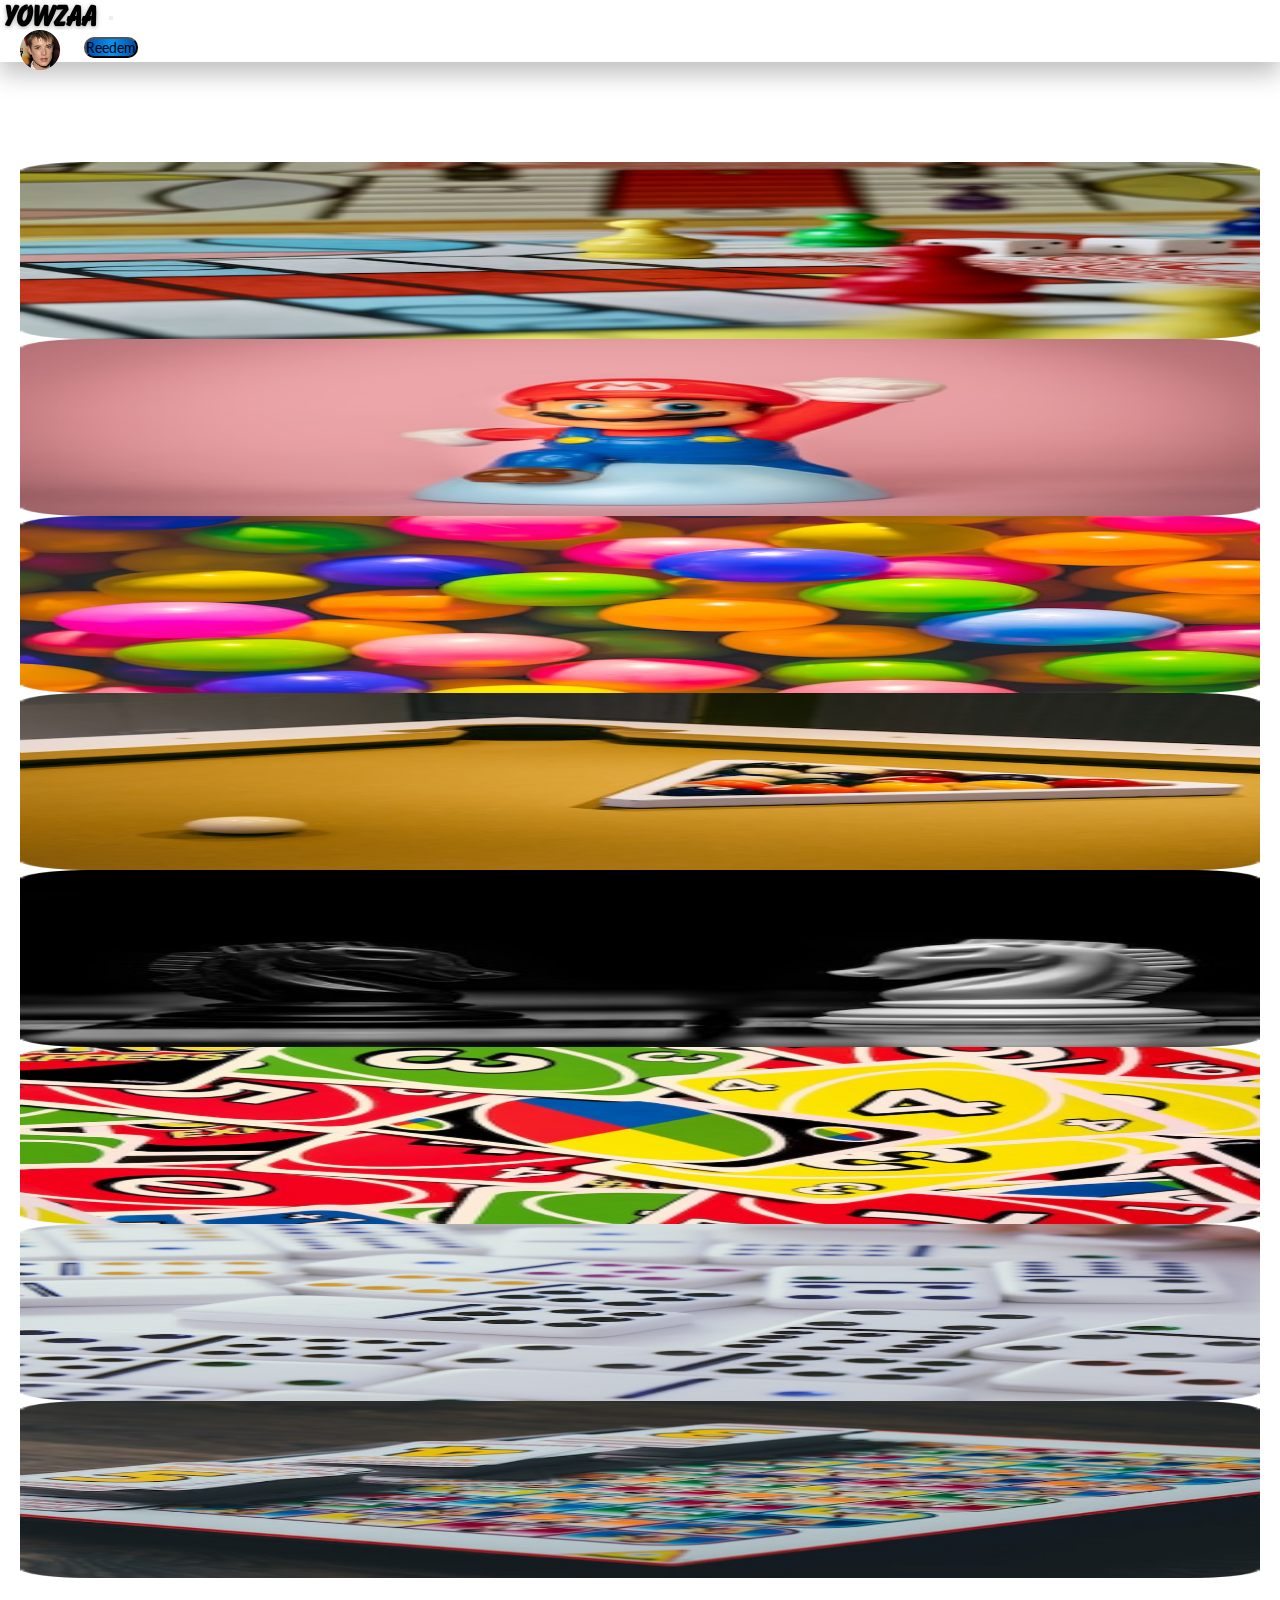
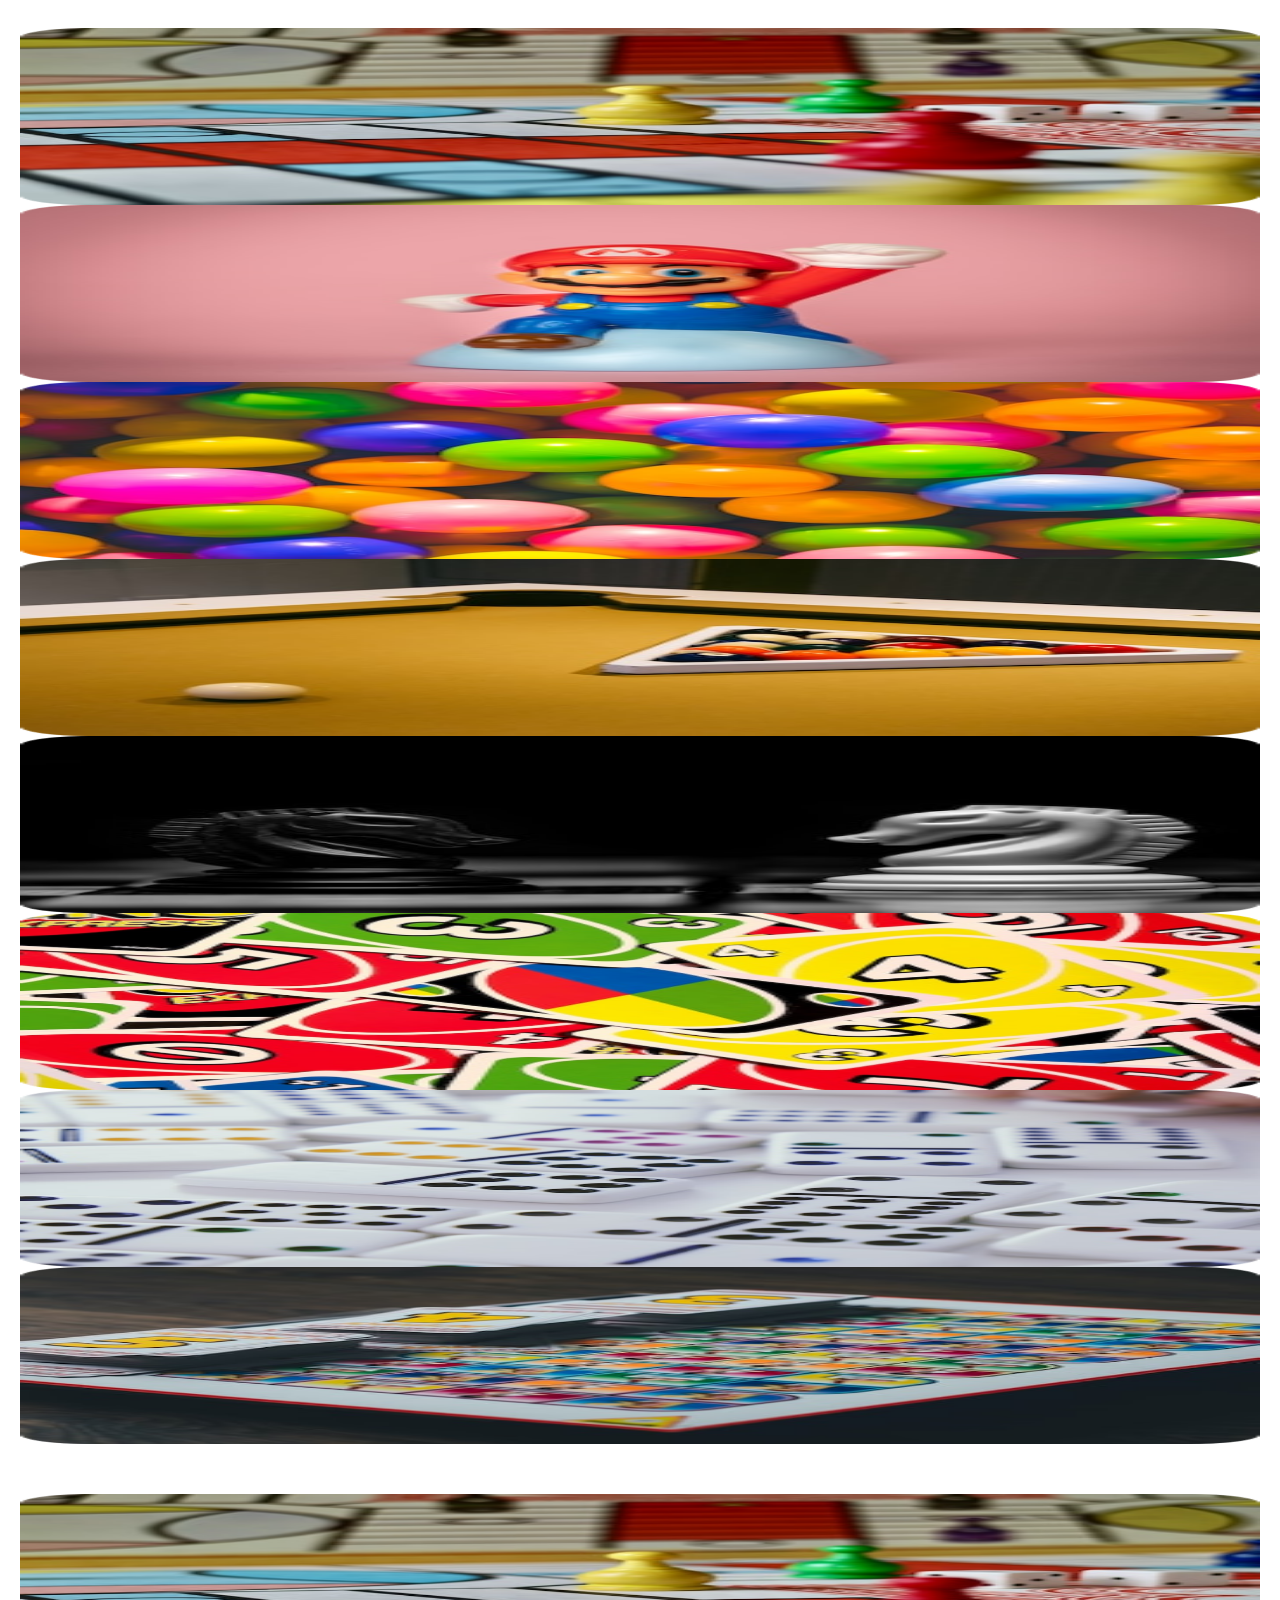
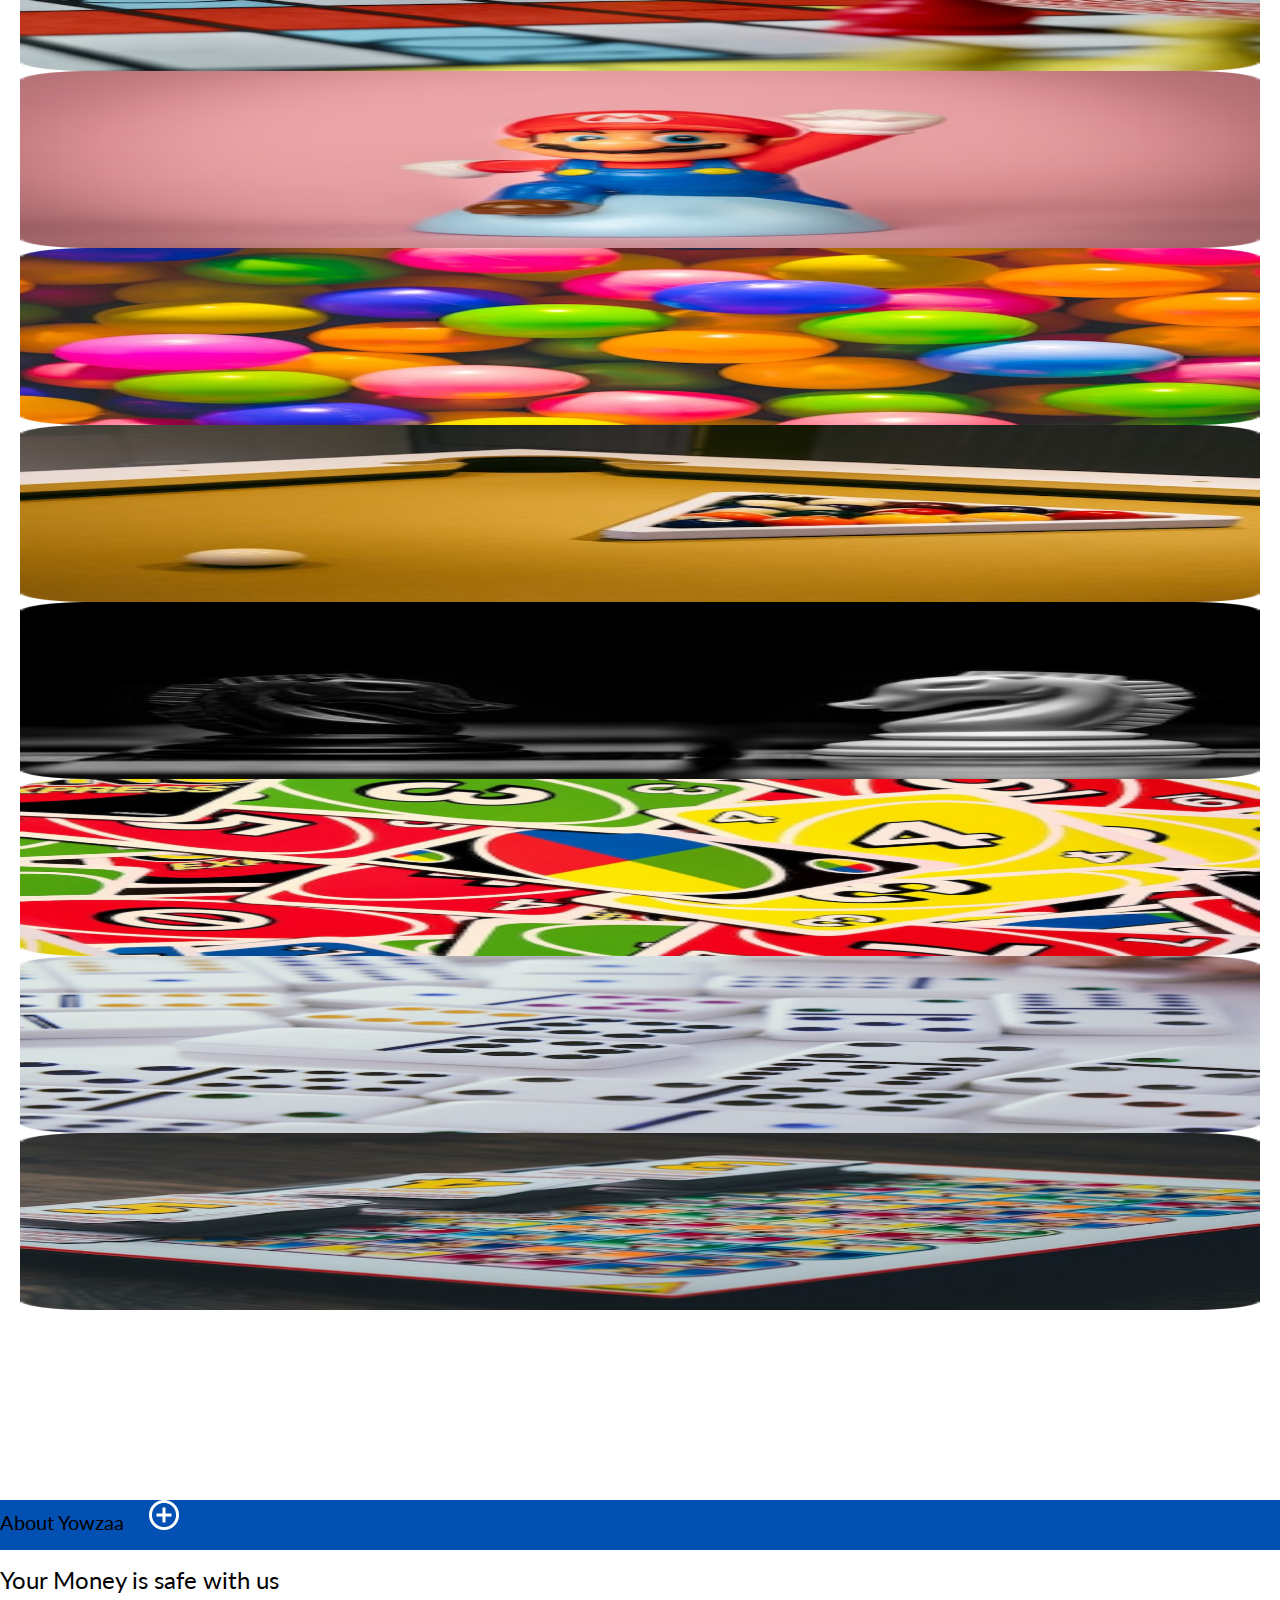
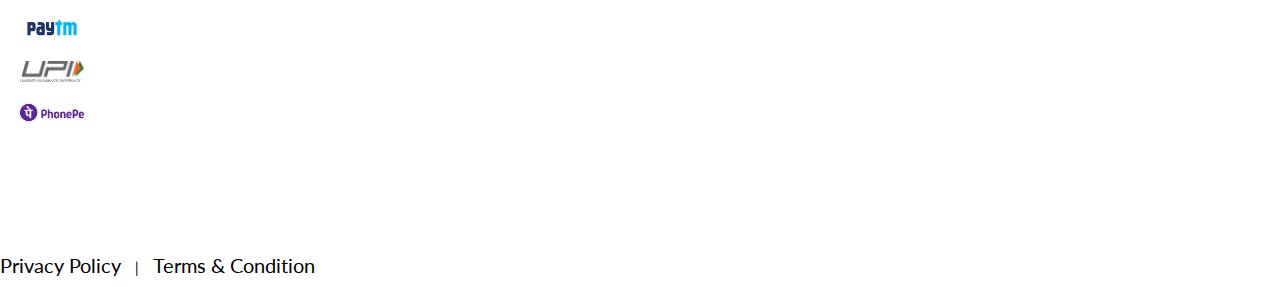
<file: thumbnail.html>
<!DOCTYPE html>
<html lang="en">
  <head>
    <meta charset="UTF-8">
    <meta name="viewport" content="width=device-width, initial-scale=1, minimum-scale=1, maximum-scale=1, user-scalable=no">
    <meta http-equiv="X-UA-Compatible" content="IE=9; IE=8; IE=7; IE=6; IE=EDGE" />
    <title>yowzaa</title>
    <link href="https://cdn.jsdelivr.net/npm/bootstrap@5.3.0/dist/css/bootstrap.min.css" rel="stylesheet" integrity="sha384-9ndCyUaIbzAi2FUVXJi0CjmCapSmO7SnpJef0486qhLnuZ2cdeRhO02iuK6FUUVM" crossorigin="anonymous">
    <script src="https://cdn.jsdelivr.net/npm/bootstrap@5.3.0/dist/js/bootstrap.bundle.min.js" integrity="sha384-geWF76RCwLtnZ8qwWowPQNguL3RmwHVBC9FhGdlKrxdiJJigb/j/68SIy3Te4Bkz" crossorigin="anonymous"></script>
    <link href="assets/css/globals.css" type="text/css" rel="stylesheet" />
    <link href="assets/css/header.css" type="text/css" rel="stylesheet" />
    <link href="assets/css/index.css" type="text/css" rel="stylesheet" />
    <link href="assets/css/media.css" type="text/css" rel="stylesheet" />
  </head>
  <body>
        <main class="container-fluid">
            <header id="section__1" class="container-fluid d-flex align-items-center justify-content-between section">
              <nav class="navbar navbar-expand-md p-0 w-100">
                <a class="logo" href="#">
                  <img src="assets/images/logo.png" />
                </a>
                  <button class="navbar-toggler" type="button" data-bs-toggle="collapse" data-bs-target="#navbarSupportedContent">
                    <span class="navbar-toggler-icon"></span>
                  </button>
                  <div class="collapse navbar-collapse" id="navbarSupportedContent">
                    <ul class="navbar-nav align-items-center ms-auto">
                      <li class="nav-item userprofile d-flex align-items-center">
                        <a href="#"><img src="assets/images/profilepic.png" class="img-fluid object-fit-cover" alt="profile image" /></a>
                        <a class="nav-link p-0"><button class="btn imgwrap reedembtn fw-semibold">Reedem</button></a>
                      </li>
                    </ul>
                  </div>
              </nav>
            </header>
            
            <section class="thumbnailwrap">
              <div class="section__inner d-flex w-100 overflow-y-hidden">
                <div class="thumbnail"><img src="assets/images/chess.png" class="object-fit-cover" alt="thumbnail image" /></div>
                <div class="thumbnail"><img src="assets/images/mario.png" class="object-fit-cover" alt="thumbnail image" /></div>
                <div class="thumbnail"><img src="assets/images/ballons.png" class="object-fit-cover" alt="thumbnail image" /></div>
                <div class="thumbnail"><img src="assets/images/pool.png" class="object-fit-cover" alt="thumbnail image" /></div>
                <div class="thumbnail"><img src="assets/images/chess1.png" class="object-fit-cover" alt="thumbnail image" /></div>
                <div class="thumbnail"><img src="assets/images/uno.png" class="object-fit-cover" alt="thumbnail image" /></div>
                <div class="thumbnail"><img src="assets/images/Rectangle-166.png" class="object-fit-cover" alt="thumbnail image" /></div>
                <div class="thumbnail"><img src="assets/images/Rectangle-164.png" class="object-fit-cover" alt="thumbnail image" /></div>
              </div>

              <div class="section__inner d-flex w-100 overflow-y-hidden">
                <div class="thumbnail"><img src="assets/images/chess.png" class="object-fit-cover" alt="thumbnail image" /></div>
                <div class="thumbnail"><img src="assets/images/mario.png" class="object-fit-cover" alt="thumbnail image" /></div>
                <div class="thumbnail"><img src="assets/images/ballons.png" class="object-fit-cover" alt="thumbnail image" /></div>
                <div class="thumbnail"><img src="assets/images/pool.png" class="object-fit-cover" alt="thumbnail image" /></div>
                <div class="thumbnail"><img src="assets/images/chess1.png" class="object-fit-cover" alt="thumbnail image" /></div>
                <div class="thumbnail"><img src="assets/images/uno.png" class="object-fit-cover" alt="thumbnail image" /></div>
                <div class="thumbnail"><img src="assets/images/Rectangle-166.png" class="object-fit-cover" alt="thumbnail image" /></div>
                <div class="thumbnail"><img src="assets/images/Rectangle-164.png" class="object-fit-cover" alt="thumbnail image" /></div>
              </div>

              <div class="section__inner d-flex w-100 overflow-y-hidden">
                <div class="thumbnail"><img src="assets/images/chess.png" class="object-fit-cover" alt="thumbnail image" /></div>
                <div class="thumbnail"><img src="assets/images/mario.png" class="object-fit-cover" alt="thumbnail image" /></div>
                <div class="thumbnail"><img src="assets/images/ballons.png" class="object-fit-cover" alt="thumbnail image" /></div>
                <div class="thumbnail"><img src="assets/images/pool.png" class="object-fit-cover" alt="thumbnail image" /></div>
                <div class="thumbnail"><img src="assets/images/chess1.png" class="object-fit-cover" alt="thumbnail image" /></div>
                <div class="thumbnail"><img src="assets/images/uno.png" class="object-fit-cover" alt="thumbnail image" /></div>
                <div class="thumbnail"><img src="assets/images/Rectangle-166.png" class="object-fit-cover" alt="thumbnail image" /></div>
                <div class="thumbnail"><img src="assets/images/Rectangle-164.png" class="object-fit-cover" alt="thumbnail image" /></div>
              </div>
            </section>

            <section id="section__8" class="section">
              <div class="container-fluid p-0">
                <div class="row flex-column align-items-center">
                  <div class="col-xs-12 p-0 d-flex align-items-center justify-content-center about text-center">
                    <span>About Yowzaa</span>
                    <span role="button" class="imgwrap plusicon"></span>
                  </div>
                  <div class="col-xs-12 money fw-semibold text-center d-flex align-items-center justify-content-center">
                    <span>Your Money is safe with us</span>
                  </div>
                  <ul class="col-xs-12 p-0 m-0 payment d-flex align-items-center justify-content-center">
                    <li><img class="img-fluid paytm" src="assets/images/paytm.png" alt="paytm" /></li>
                    <li><img class="img-fluid upi" src="assets/images/upi.png" alt="upi" /></li>
                    <li><img class="img-fluid phonepay" src="assets/images/phonepay.png" alt="phone pay" /></li>
                  </ul>
                </div>
              </div>
            </section>
            <footer id="section__9" class="">
              <div class="container">
                <ul class="d-flex align-items-center justify-content-center flex-row m-0 p-0">
                  <li class="fw-bolder">
                    <a href="#">Privacy Policy</a>
                  </li>
                  <li class="fw-bolder">
                    <a href="#">Terms &amp; Condition</a>
                  </li>
                </ul>
              </div>
            </footer>
        </main>
  </body>
</html>
</file>
<file: assets/css/globals.css>
@import url('https://fonts.googleapis.com/css2?family=Lato:wght@300;400;700&display=swap');

/* // body, html{
//   font-size:0.5208vw;
//   @include for-mobile{
//     font-size:1.303vw;
//   }
// } */
* {
  box-sizing: border-box;
  outline: medium none;
  text-decoration: none;
  margin: 0;
  padding: 0;
}
img {
  max-width: 100%;
  border: 0;
  vertical-align: middle;
  width: 100%;
  height: 100%;
}
a {
  text-decoration: none;
  border: 0;
  outline: none;
  cursor: pointer;
}
a:hover, a:active, a:visited, a:focus {
  text-decoration: none;
  outline: 0 none;
}
ul, ol, li {
  list-style: none;
  background: none;
}
body {
  margin: 0 auto;
  -webkit-overflow-scrolling: touch;
  touch-action: manipulation;
  -moz-osx-font-smoothing: grayscale;
  -webkit-font-smoothing: antialiased;
  overflow-x: hidden;
}
hr {
  border: none;
}
body, input, textarea, select, button {
  text-rendering: optimizeSpeed;
  font-family: 'Lato', sans-serif;
  -webkit-tap-highlight-color: transparent;
  font-size: 14px;
  color:var(--bs-body-color);
}
::placeholder, ::-ms-input-placeholder, ::-ms-input-placeholder {
 /* Chrome, Firefox, Opera, Safari 10.1+ */
  opacity: 1;
  color:#838181;
 /* Firefox */
}
/* Ripple effect */
.ripple {
  position: relative;
  overflow: hidden;
}
.ripple:after {
  content: "";
  display: block;
  position: absolute;
  top: 0;
  left: 0;
  width: 100%;
  height: 100%;
  pointer-events: none;
  background-image: radial-gradient(circle, #000 10%, transparent 10.01%);
  background-repeat: no-repeat;
  background-position: 50%;
  transform: scale(10, 10);
  opacity: 0;
  transition: transform 0.5s, opacity 1s;
}
.ripple:active:after {
  transform: scale(0, 0);
  opacity: 0.2;
  transition: 0s;
}
.button {
  border: 0;
  background: transparent;
  cursor: pointer;
  color: #fff;
}
.imgwrap {
  display: inline-block;
  background-size: 100% 100%;
  background-position: center;
  background-repeat: no-repeat;
}
.dn{
  display:none !important;
}
main{
  flex:1;
  display:flex;
  flex-direction:column;
  overflow:hidden;
}
main.container-fluid{
  padding:0;
}
.section{
  /* height:100svh; */
  height:100%;
  width:100%;
  position:relative;
  background-repeat:no-repeat;
  background-size:100% 100%;
  background-position:center center;
  background-color:var(--bs-white);
  background-attachment:fixed;
}
.section h2{
  font-weight:800;
  font-size:28px;
}
.show .fadeup{
  animation:fade_Up .5s ease-in-out;
}
.show .fadein{
  animation:fade_In .5s ease-in-out;
}
/* keyframes css */
@keyframes fade_In{
  from{
        opacity:0;
  }
  to{
        opacity:1;
  }
}
@keyframes fade_Up{
  from{
        opacity:0;
        transform:translate3d(0, 100%, 0);
  }
  to{
        opacity:1;
        transform:translate3d(0, 0, 0);
  }
}
</file>
<file: assets/css/header.css>
header.section{
    height:62px;
    background:var(--bs-white);
    box-shadow:0px 12px 24px rgba(0, 0, 0, 0.25);
}
.logo img{
    width:105px;
}
.loginbtn{
    background-color:#015C4B;
    color:var(--bs-white);
    border-radius:40px;
    font-size:18px;
}
.loginbtn:hover{
    background-color:#015C4B;
    color:var(--bs-white);
    opacity:.9;
}
.reedembtn{
    border-radius:10px;
    background-image:url(../images/reedem.png);
    color:var(--bs-white);
}
.reedembtn:hover{
    color:var(--bs-white);
    opacity:.9;
}
.userprofile img{
    width:40px;
    height:40px;
    margin-right:20px;
}
nav .nav-item{
    padding:0 20px;
}
nav .nav-item:last-child{
    padding-right:0;
}
nav .nav-link{
    font-size:16px;
}
.registernow{
    color:#157BF2;
    font-size:20px;
    border-bottom:5px solid #157BF2;
    text-shadow:0px 12px 24px rgba(21, 123, 242, 0.4);
    padding-bottom:5px !important;
    transition:all .5s ease-in-out;
}
.registernow:focus{
    color:#157BF2;
}
.registernow:hover, .registernow.active{
    color:#F21515 !important;
    border-color:#F21515;
    text-shadow:0px 12px 24px rgba(242, 74, 21, 0.4);
}
</file>
<file: assets/css/index.css>
/* section 2 css */
.playbtn{
    background-color:#157BF2CC;
    width:80px;
    height:80px;
    border:10px solid #CFE5FF;
    border-radius:50%;
    z-index:1;
}
.video--overlay::after{
    content:'';
    width:100%;
    height:100%;
    background-color:rgba(0, 0, 0, 0.25);
}
.playbtn--img{
    width:20px;
    height:20px;
    background-image:url(../images/play.png);
    background-position:center center;
    background-repeat:no-repeat;
    background-size:100% 100%;
    cursor:pointer;
}
/* section 3 css*/
.downloadapp{
    border-radius:10px;
    box-shadow:0px 6px 12px rgba(0, 0, 0, 0.25);
    background-color:#157BF2;
    height:100px;
    width:528px;
    padding:15px;
    z-index:1;
}
.downloadapp__left{
    font-size:20px;
    color:var(--bs-white);
}
.downloadapp__right{
    border:1px solid #157BF2;
    box-shadow:0px 12px 24px rgba(0, 0, 0, 0.25);
    border-radius:20px;
    height:42.5px;
    width:300px;
}
.downloadapp__right .form-control, .downloadapp__right .input-group-text{
    padding:0 5px !important;
    border-color:var(--bs-white);
    background-color:var(--bs-white);
    border:none;
}
.downloadapp__right .input-group-text{
    border-radius:20px 0 0 20px;
    line-height:5px;
}
.downloadapp__right .form-control{
    min-height:100% !important;
    height:100%;
    border-radius:0 20px 20px 0;
}
.downloadapp__right .form-control:focus{
    border-color:var(--bs-white);
    box-shadow:none;
}
.btn--getapplink{
    color:var(--bs-white);
    background-color:#2FBF0A;
    border-radius:0px 20px 20px 0px;
    border:none;
    transform:scale(1.1);
    height:100%;
}
.btn--getapplink:hover{
    background-color:#2FBF0A;
    border:none;
}
#section__3{
    background-image:url(../images/green_blue_geometric_sports_football_banner.png);
    padding:90px 40px;
}
.carousel-item-div{
    height:460px;
}
.carousel-item-div .img-thumbnail, .carousel-item-div{
    border:0;
}
.carousel-item-div img{
    border-radius:10px;
    height:100%;
}
#section__3 .card{
    margin:0 15px;
    border:0;
}
.carousel-item-div h5{
    font-size:24px;
    background-color:rgba(0,0,0,0.5);
    color:var(--bs-white);
    padding:10px;
    border-radius:0 0 10px 10px;
}
#section__3 .carousel-control-prev, #section__3 .carousel-control-next{
    width:auto;
}
#section__3 .carousel-control-prev-icon, #section__3 .carousel-control-next-icon{
    border-radius:50%;
    border:1px solid var(--bs-black);
    background-image:url(../images/rightarrow.png);
    color:var(--bs-black);
    background-size:15px 15px;
}
#section__3 .carousel-control-prev-icon{
    transform:rotate(180deg);
}
/* section 4 css */
#section__4{
    background-image:url(../images/blue_geometric_sports_football_banner.png);
    padding:90px 0;
}
#section__4 h2{
    color:var(--bs-white);
    margin-bottom:50px;
}
.video--wrap iframe{
    border-radius:15px;
}
.steps li{
    margin-bottom:50px;
}
.steps .number{
   color:#FBFF4D;
   font-size:32px;
   line-height:normal;
   margin-right:10px;
}
.steps .title{
    font-size:24px;
    color:var(--bs-white);
}
.steps .title__sub{
    font-size:12px;
    color:var(--bs-white);
}
/* section 5 css */
#section__5{
    background-image:url(../images/black_geometric_sports_football_banner.png);
    padding:90px 40px 0;
}
#section__5 h2{
    color:var(--bs-black);
    margin-bottom:50px;
}
#section__5 .section__left img{
    width:500px;
    height:500px;
}
.getapp li{
    margin-bottom:50px;
}
.getapp .imgicon{
    width:80px;
    height:80px;
    background-color:#F5F5F5;
    box-shadow:0px 12px 24px rgba(0, 0, 0, 0.25);
    margin-right:20px;
    flex:none;
}
.getapp .text{
    font-size:16px;
    color:var(--bs-black);
}
.os{
    border-radius:10px;
    background-color:var(--bs-black);
    color:var(--bs-white);
    padding:25px 15px;
    margin-right:25px;
    margin-bottom:40px;
}
.os:last-child{
    margin-right:0;
}
.os__text{
    margin-left:15px;
}
.os__text span:first-child{
    font-size:14px;
}
.os__text span:nth-child(2){
    font-size:18px;
}
.androidicon{
    width:38px;
    height:52px;
    background-image:url(../images/android.png);
}
.appleicon{
    width:41px;
    height:46px;
    background-image:url(../images/apple.png);
}
.qr__img{
    max-width:220px;
    width:100%;
    height:220px;
    margin-right:10px;
}
.qr__img img{
    width:100%;
}
.qr__text{
    font-size:24px;
    color:var(--bs-black);
}
/* section 6 css */
#section__6{
    background-image:url(../images/bussiness__banner.png);
    height:100svh;
}
/* section 7 css */
#section__7{
    padding:90px 0;
}
#section__7 h2.section__title{
    margin-bottom:50px;
}
#section__7 .accordion-item{
    border:none;
    text-align:left;
    margin-bottom:20px;
}
#section__7 .accordion-button{
    font-size:20px;
    border:3px solid #157BF2;
    border-radius:10px;
}
#section__7 .accordion-button:not(.collapsed){
    background-color:transparent;
}
#section__7 .accordion-button:focus{
    box-shadow:none;
}
/* section 8 css */
#section__8{
    background-image:url(../images/green_blue_geometric_sports_football_banner_6.png);
    padding:90px 0 110px;
}
#section__8 .about{
    background-image:url(../images/rectangle.png);
    background-position:center center;
    background-size:100% 100%;
    background-repeat:no-repeat;
    height:50px;
    font-size:20px;
    color:var(--bs-white);
}
.plusicon{
    width:30px;
    height:30px;
    background-image:url(../images/plus.png);
    margin-left:20px;
}
#section__8 .money{
   font-size:24px;
   color:var(--bs-white);
   margin:15px 0 10px;
}
#section__8 .money:before,
#section__8 .money:after{
    content:'';
    position:absolute;
    width:150px;
    height:2px;
    left:18%;
    background-color:var(--bs-white);
}
#section__8 .money:after{
    left:unset;
    right:18%;
}
#section__8 .payment li{
    background-color:var(--bs-white);
    border-radius:7px;
    padding:10px;
    margin:0 10px;
}
#section__8 .payment li img{
    width:64px;
}
/* footer css */
footer li{
    display:inline-block;
    padding:10px 0;
}
footer li a{
    font-size:20px;
    color:var(--bs-black);
}
footer li:after{
    content:'|';
    padding:0 10px;
}
footer li:last-child:after{
    display:none;
}
/* signup modal css */
#signupModal .btn-close{
    background-color:var(--bs-white);
    border:1px solid #D9D9D9;
    border-radius:100%;
    color:#D9D9D9;
    top:20px;
    right:20px;
}
#signupModal .modal-dialog{
    max-width:372px;
    width:100%;
}
#signupModal .modal-content{
    border-radius:25px;
    background:rgba(255, 255, 255, 0.95);
    padding:20px;
}
#signupModal .modal-header{
    border-bottom:0;
}
#signupModal .modal-footer{
    border-top:0;
}
#signupModal .form-control{
    border:1px solid #717171;
    border-radius:20px;
}
#signupModal .btn{
    border-radius:20px;
    width:93px;
    border:0;
}
#signupModal .cancel{
    background-color:#F42323;
}
#signupModal .next{
    background-color:linear-gradient(90deg, #014BA8 0%, #0393F4 51.04%, #0255AF 95.31%);
}
#signupModal h2{
    font-size:1rem;
}
#signupModal p{
    color:#717171;
    font-size:12px;
}
#signupModal .sociallogin li{
    width:40px;
    height:40px;
    margin:10px;
}
#signupModal .sociallogin li img{
    width:100%;
    height:100%;
}

/* thumbnail css */
.thumbnailwrap{
    margin:50px 0 50px;
}
.thumbnailwrap .section__inner{
    padding:0 10px;
    margin:50px 0;
}
.thumbnailwrap .section__inner::-webkit-scrollbar{
    display:none;
}
.thumbnail{
    height:177px;
    margin:0 10px;
    flex-shrink:0;
}
</file>
<file: assets/css/media.css>
/* `lg` applies to medium devices (tablets, less than 992px) */
@media (max-width: 991.98px) {
    /* section 4 css */
    .video--wrap{
        margin-bottom:40px;
    }
}
/* `md` applies to small devices (landscape phones, less than 768px) */
@media (max-width: 767.98px) {
    /* common css */
    .section{
        padding:25px !important;
    }
    .section h2{
        text-align:center;
        margin-bottom:20px !important;
    }

    /* header css */
    header.section{
        padding:10px 20px !important;
        height:auto;
    }
    nav .nav-item{
        width:100%;
        border-bottom:1px solid var(--bs-black);
        padding:10px 0;
    }
    nav .nav-link{
        color:var(--bs-black);
    }
    nav .registernow{
        border-bottom:0;
        color:var(--bs-black);
        font-size:16px;
    }
    .userprofile{
        justify-content:space-between;
    }

    /* section 2 css */
    #section__2.section{
        padding:0 !important;
    }
    /* section 3 css */
    .downloadapp{
        position:initial !important;
        left:unset !important;
        transform:inherit !important;
        width:100%;
        margin:20px 0;
        flex-direction:column;
        height:120px;
    }
    #section__3 .carousel-control-prev, #section__3 .carousel-control-next{
        display:none;
    }

    /* section 5 css */
    #section__5{
        padding-bottom:0 !important;
    }
    #section__5 .section__left{
        text-align:center;
    }
    /* section 6 css */
    #section__6{
        height:250px;
    }

    /* section 8 css */
    #section__8 .money::after, #section__8 .money::before{
        width:100px;
    }
    #section__8 .money::before{
        left:10px;
    }
    #section__8 .money::after{
        right:10px;
    }
}

/* // Small devices (landscape phones, 576px and up) */
@media (min-width: 576px) {
    /* section 3 css */
    #section__3 .carousel{
        padding:0 50px;
        margin-top:50px;
    }
    #section__3 .carousel-inner{
        display:flex;
    }
    #section__3 .carousel-item{
        display:block;
        margin-right:0;
        flex:0 0 calc(100% / 3);
    }
}

/* `sm` applies to x-small devices (portrait phones, less than 576px) */
@media (max-width: 420px) {
    /* header css */
    #signupModal .modal-dialog{
        max-width:-webkit-fill-available;
        margin-top:20%;
    }
    /* section 4 css */
    .embed-responsive-item{
        width:100%;
    }
    .steps li{
        margin-bottom:20px;
    }

    /* section 5 css */
    #section__5 .section__left img {
        width:300px;
        height:300px;
    }
    .os--wrap, .qr{
        flex-direction:column;
    }
    .os{
        margin:0;
        margin-bottom:20px;
    }
    /* section 8 css */
    #section__8 .money::after, #section__8 .money::before{
        display:none;
    }
    /* section__8 footer css */
    footer ul.flex-row{
        flex-direction:column !important;
    }
    footer li:after{
        display:none;
    }

}
</file>
